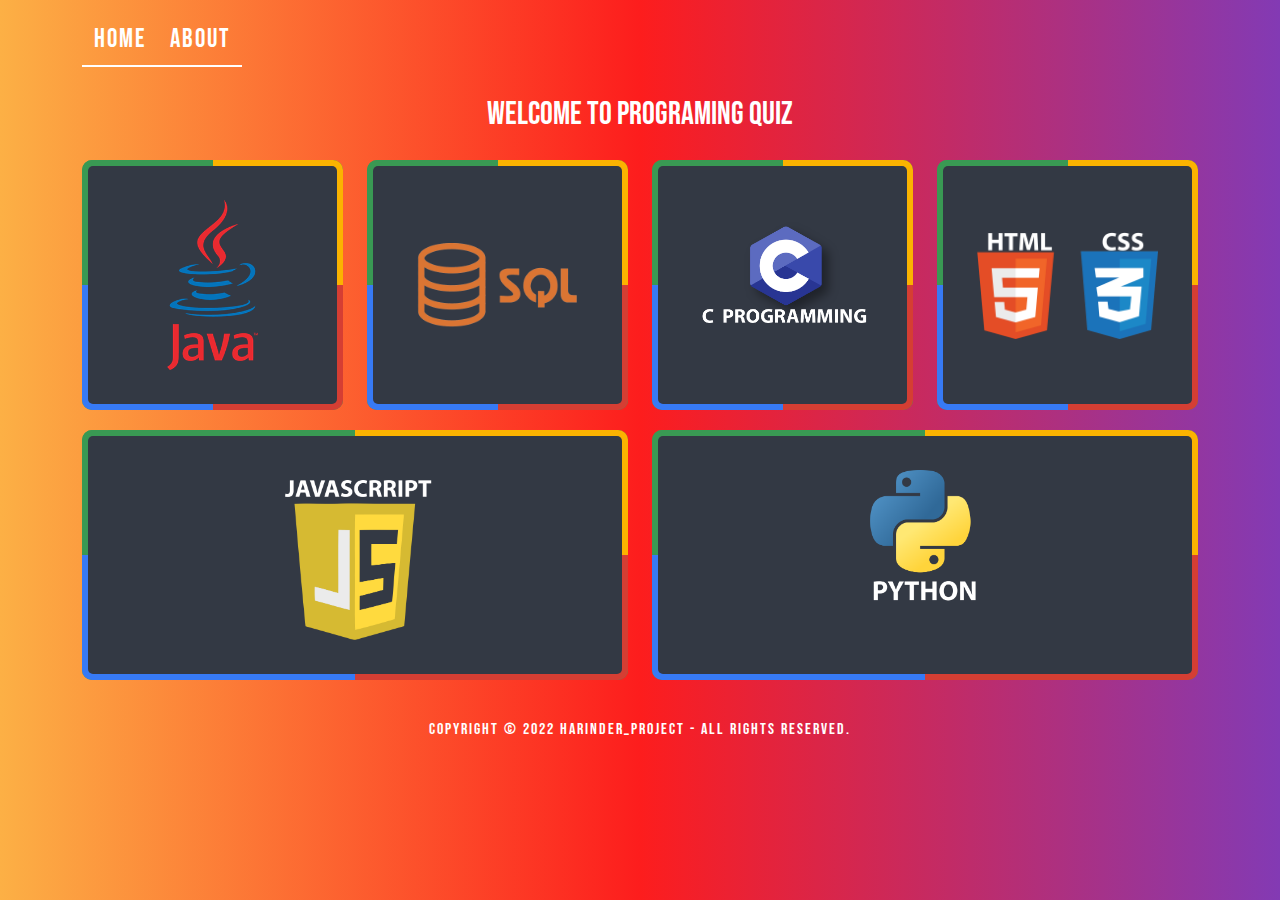
<file: templates/index.html>
<!DOCTYPE html>
<html lang="en">

<head>
    <link rel="stylesheet" href="./static/css/main.css" />
    <meta charset="UTF-8" />
    <meta http-equiv="X-UA-Compatible" content="IE=edge" />
    <meta name="viewport" content="width=h4, initial-scale=1.0" />
    <link rel="stylesheet" href="./static/assets/bootstrap.min.css">
    <link href="https://fonts.googleapis.com/css2?family=Bebas+Neue&display=swap" rel="stylesheet">
    <title>Harinder_propject</title>
</head>

<body>
    <div class="container">
        <header>
            <nav>
                <ul>
                    <li><a href="#" id="item1">Home</a></li>
                    <li><a href="#" id="item3">About</a></li>
                </ul>
            </nav>
        </header>
        <div class="grid-container">
            <div class="row text-center my-3">
                <h1 id="welcome">Welcome to Programing Quiz</h1>
            </div>
            <div class="row">
                <div class="col-md-4 col-lg-3">
                    <div id="java" class="grid-item">
                        <img src="./static/images/java.png" alt="" />
                    </div>
                </div>
                <div class="col-md-4 col-lg-3">

                    <div id="sql" class="grid-item"><img src="./static/images/sql.png" alt="" /></div>
                </div>
                <div class="col-md-4 col-lg-3">
                    <div id="c" class="grid-item"><img src="./static/images/c.png" alt="" /></div>
                </div>
                <div class="col-lg-3">
                    <div id="csshtml" class="grid-item"><img src="./static/images/csshtml.png" alt="" /></div>
                </div>
                <div class="col-lg-6">
                    <div id="javascript" class="grid-item"><img src="./static/images/javascript.png" alt="" /></div>
                </div>
                <div class="col-lg-6">
                    <div id="python" class="grid-item"><img src="./static/images/python.png" alt="" /></div>
                </div>
            </div>
        </div>
        <footer>
            <div class="copyright">
                Copyright © 2022 Harinder_project - All rights reserved.
            </div>
        </footer>
    </div>
    <script src="./static/javascript/index.js"></script>
    <script src="./static/javascript/common.js"></script>
</body>

</html>
</file>
<file: templates/static/css/main.css>
body {
  background: #833ab4;
  background: -webkit-linear-gradient(
    to right,
    #fcb045,
    #fd1d1d,
    #833ab4
  ); 
  background: linear-gradient(
    to right,
    #fcb045,
    #fd1d1d,
    #833ab4
  ); 
}
* {
  font-family: "Bebas Neue", cursive !important;
}

img {
  max-width: 100%;
  object-fit: contain;
}
header nav {
  width: 100%;
  min-height: 80px;
  display: flex;
  align-items: center;
}
ol{
  padding: 0 !important;
  margin: 0 !important;
}
ul {
  display: flex;
  list-style: none;
  flex-wrap: wrap;
  padding: 0 !important;
  margin: 0 !important;
  border-bottom: 2px solid #fff;
  justify-content: center;
}
ul li a {
  text-decoration: none;
  padding: 6px 12px;
  color: #fff;
  display: inline-block;
  font-size: 26px;
  letter-spacing: 2px;
}
ul li a:hover {
  color: #fff !important;
}

/* #item1:hover,
#item2:hover,
#item3:hover {
  transform: scale(1.1);
} */
#login {
  text-align: end;
  border-radius: 50%;
}

.grid-item {
  position: relative;
  padding: 40px;
  text-align: center;
  cursor: pointer;
  transition: all 500ms;
  height: 250px;
  display: flex;
  justify-content: center;
  margin: 10px 0;
  z-index: 0;
  border-radius: 10px;
  overflow: hidden;
}

.grid-item::before {
  content: "";
  position: absolute;
  z-index: -2;
  left: -50%;
  top: -50%;
  width: 200%;
  height: 200%;
  background-color: #399953;
  background-repeat: no-repeat;
  background-size: 50% 50%, 50% 50%;
  background-position: 0 0, 100% 0, 100% 100%, 0 100%;
  background-image: linear-gradient(#399953, #399953),
    linear-gradient(#fbb300, #fbb300), linear-gradient(#d53e33, #d53e33),
    linear-gradient(#377af5, #377af5);
  animation: rotate 4s linear infinite;
}

@keyframes rotate {
  100% {
    transform: rotate(1turn);
  }
}

.grid-item::after {
  content: "";
  position: absolute;
  z-index: -1;
  left: 6px;
  top: 6px;
  width: calc(100% - 12px);
  height: calc(100% - 12px);
  background: #333944;
  border-radius: 5px;
}

.popup {
  display: flex;
  flex-direction: column;
  justify-content: center;
  align-items: center;
  animation: popup 1s forwards;
  letter-spacing: 2px;
  max-width: 400px !important;
    margin: 0 auto;
    padding: 4rem;
    border-radius: 10px;
    box-shadow: 0 0 9px 0 #1416192e;
    position: relative;
}

.popup input{
  font-family: sans-serif !important;
  height: 45px;
}
.popup label{
  font-size: 20px;
}
.popup .btn{
  letter-spacing: 2px !important;
}
#welcome{
color: #ffffff;
font-size:2em;
margin: 0 !important;
padding: 0 !important;
}

#result {
  display: flex;
  flex-direction: column;
  align-items: center;
  color: #ffffff;
  text-align: center;
  font-size:5em;
  margin: 0 !important;
  padding: 0 !important;
}

.que{
  letter-spacing: 1px;
  font-size: 40px;
  margin: 10px 0;
}
#que-body{
  max-width: 800px;
    text-align: center;
    margin: 5rem auto 0 auto;}

.hide {
  display: none !important;
}

.show {
  display: block;
}
.ans {
  list-style: none;
  /* display: grid;
  grid-template-columns: repeat(2, 1fr);
  grid-template-rows: repeat(2, 1fr);
  row-gap: 20px;
  column-gap: 20px; */
  display: flex;
  flex-wrap: wrap;
  justify-content: center;
}
.option {
  color: black;
  background-color: white;
  padding: 5px;
  border-radius: 5px;
  text-align: center;
  font-weight: 600;
  cursor: pointer;
  margin: 15px;
  font-family: sans-serif !important;
}
.option:hover {
  background-color: rgb(245, 196, 150);
}
#try-again-btn {
}
@keyframes popup {
  from {
    opacity: 0;
    transform: scale(1.1);
  }
  to {
    opacity: 1;
  }
}

.copyright {
  display: flex;
  justify-content: center;
  align-items: center;
  min-height: 80px;
  letter-spacing: 2px;
  color: #fff;
}
.form-control{
  max-width: 300px !important;
  font-size: 1.6rem !important;
}
.btn{
  width: 120px !important;
}
</file>
